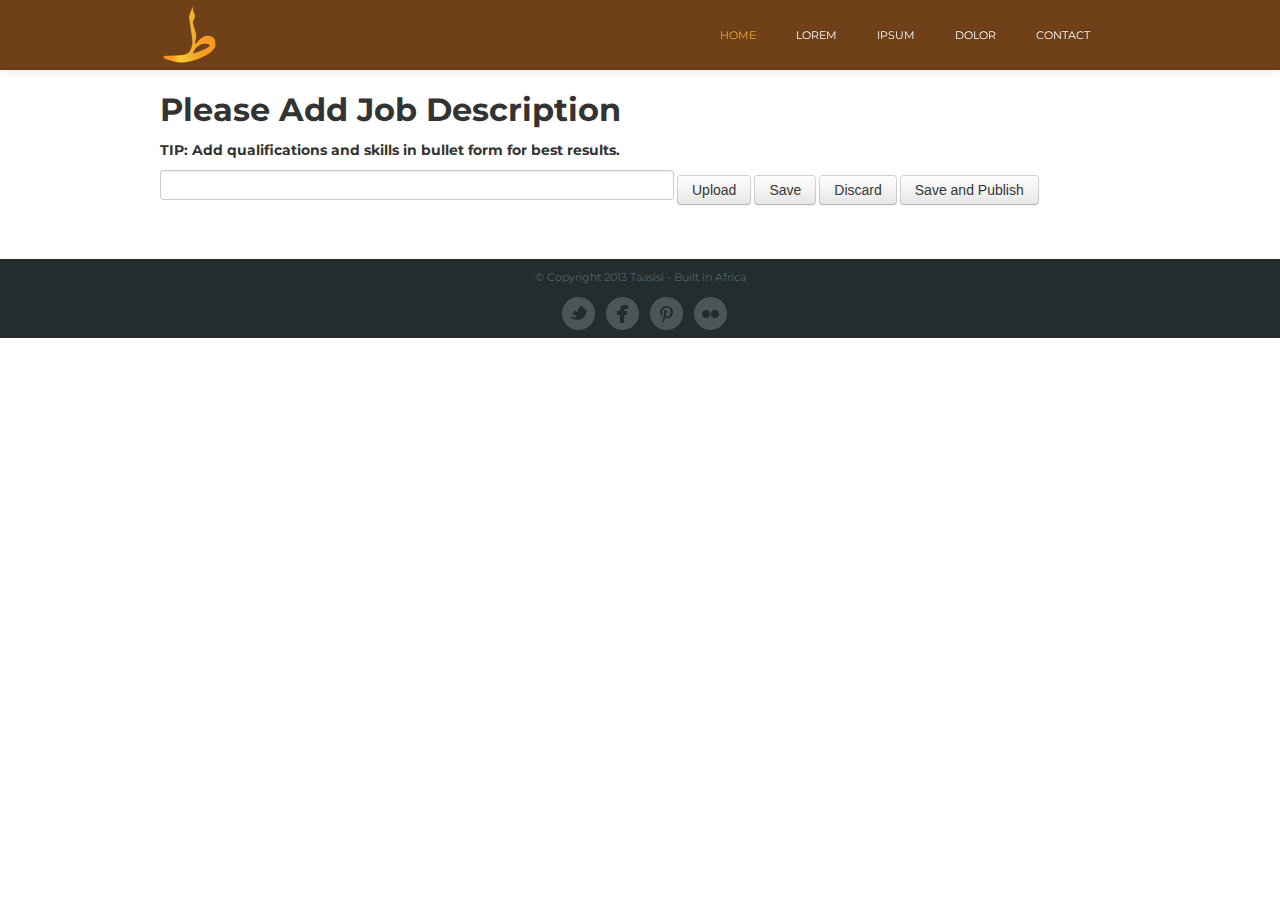
<file: home.html>
<!DOCTYPE html>
<html lang="en">
  <head>
    <meta charset="utf-8">
    <title>Taasisi</title>
    <meta name="viewport" content="width=device-width, initial-scale=1.0">
    <meta name="description" content="">
    <meta name="author" content="">

    <!-- Le styles -->
    <link href="assets/css/bootstrap.css" rel="stylesheet">
    <style>
      body {
        padding-top: 80px; /* 60px to make the container go all the way to the bottom of the topbar */
      }
    </style>
    <link href="assets/css/bootstrap-responsive.css" rel="stylesheet">
	
	<link href='http://fonts.googleapis.com/css?family=Montserrat:400,700' rel='stylesheet' type='text/css'>

    <!-- Le HTML5 shim, for IE6-8 support of HTML5 elements -->
    <!--[if lt IE 9]>
      <script src="http://html5shim.googlecode.com/svn/trunk/html5.js"></script>
    <![endif]-->

    <!-- Le fav and touch icons -->
    <link rel="shortcut icon" href="../assets/ico/favicon.ico">
    <link rel="apple-touch-icon-precomposed" sizes="144x144" href="assets/ico/apple-touch-icon-144-precomposed.png">
    <link rel="apple-touch-icon-precomposed" sizes="114x114" href="assets/ico/apple-touch-icon-114-precomposed.png">
    <link rel="apple-touch-icon-precomposed" sizes="72x72" href="assets/ico/apple-touch-icon-72-precomposed.png">
    <link rel="apple-touch-icon-precomposed" href="assets/ico/apple-touch-icon-57-precomposed.png">
  </head>

  <body>

    <div class="navbar navbar-inverse navbar-fixed-top">
      <div class="navbar-inner">
        <div class="container">
          <a class="btn btn-navbar" data-toggle="collapse" data-target=".nav-collapse">
            <span class="icon-bar"></span>
            <span class="icon-bar"></span>
            <span class="icon-bar"></span>
          </a>
          <a class="brand" href="#"><img src="assets/img/logo.png" /></a>
          <div class="nav-collapse collapse">
            <ul class="nav">
              <li class="active"><a href="#">Home</a></li>
			  <li><a href="#about">Lorem</a></li>
              <li><a href="#contact">Ipsum</a></li>
              <li><a href="#about">Dolor</a></li>
              <li><a href="#contact">Contact</a></li>
            </ul>
          </div><!--/.nav-collapse -->
        </div>
      </div>
    </div>	

    <div class="container">
      <h1>Please Add Job Description</h1>
	  <h5>TIP: Add qualifications and skills in bullet form for best results.</h5>
	  <form class="pull-left">
		  <input type="text" class="form-control" style="width: 500px;">
		  <button type="submit" class="btn btn-default">Upload</button>
		  <button type="submit" class="btn btn-default">Save</button>
		  <button type="submit" class="btn btn-default">Discard</button>
		  <button type="submit" class="btn btn-default">Save and Publish</button>
	  </form>
	  
    </div> <!-- /container -->

    <!-- Le javascript
    ================================================== -->
    <!-- Placed at the end of the document so the pages load faster -->
    <script src="assets/js/jquery.js"></script>
    <script src="assets/js/bootstrap-transition.js"></script>
    <script src="assets/js/bootstrap-alert.js"></script>
    <script src="assets/js/bootstrap-modal.js"></script>
    <script src="assets/js/bootstrap-dropdown.js"></script>
    <script src="assets/js/bootstrap-scrollspy.js"></script>
    <script src="assets/js/bootstrap-tab.js"></script>
    <script src="assets/js/bootstrap-tooltip.js"></script>
    <script src="assets/js/bootstrap-popover.js"></script>
    <script src="assets/js/bootstrap-button.js"></script>
    <script src="assets/js/bootstrap-collapse.js"></script>
    <script src="assets/js/bootstrap-carousel.js"></script>
    <script src="assets/js/bootstrap-typeahead.js"></script>
	<footer>
			<div class="container">	
				<p>
					&copy; Copyright 2013 Taasisi - Built in Africa
				</p>
				<div class="socio_contact">
					<ul>
						<li><a href="#" target="_blank" class="socio_contact_twitter"></a></li>
						<li><a href="#" target="_blank" class="socio_contact_facebook"></a></li>
						<li><a href="#" target="_blank" class="socio_contact_pinterest"></a></li>
						<li class="last"><a href="#" target="_blank" class="socio_contact_flickr"></a></li>
					</ul>
				</div>	
			</div>
		</footer>
  </body>
</html>
</file>
